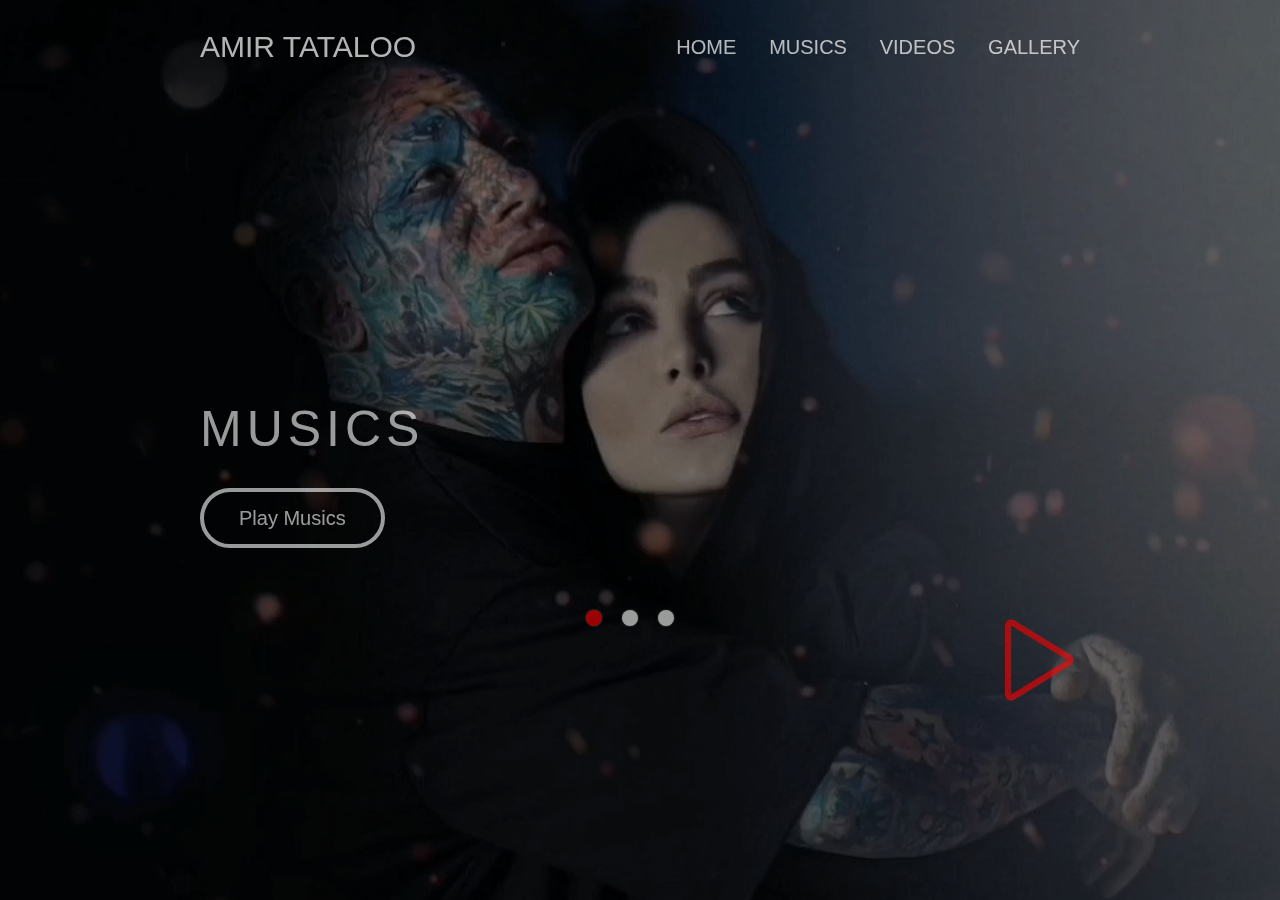
<file: index.html>
<!DOCTYPE html>
<html lang="en" dir="ltr">
  <head>
    <meta charset="utf-8" />
    <meta
      name="description"
      content="Amirhossein Maghsoudloo (Persian: امیرحسین مقصودلو; born 21 September 1987) known professionally as Amir Tataloo (Persian: امیر تتلو), is an Iranian singer and songwriter. Tataloo is a part of the first generation of the Iranian underground hip hop scene."
    />
    <meta name="viewport" content="width=device-width, initial-scale=1.0" />
    <title>Amir Tataloo | امیر تتلو</title>
  
    <link rel="stylesheet" href="style.css" />
  </head>
  <body>
    <header>
      <a href="index.html" class="brand">Amir Tataloo</a>
      <div class="menu-btn"></div>
      <div class="navigation">
        <div class="navigation-items">
          <a href="index.html">Home</a>
          <a href="musics.html">Musics</a>
          <a href="videos.html">Videos</a>
          <a href="gallary.html">Gallery</a>
        </div>
      </div>
    </header>

    <section class="home">
      <video
        class="video-slide active"
        src="bg/bg-home-1.mp4"
        autoplay
        muted
        loop
      ></video>
      <video
        class="video-slide"
        src="bg/bg-home-2.mp4"
        autoplay
        muted
        loop
      ></video>
      <video
        class="video-slide"
        src="bg/bg-home-3.mp4"
        autoplay
        muted
        loop
      ></video>
      <div class="content active">
        <h1>Musics</h1>
        <a href="musics.html">Play Musics</a>
      </div>
      <div class="content">
        <h1>Videos</h1>
        <a href="videos.html">Play Videos</a>
      </div>
      <div class="content">
        <h1>Gallery</h1>
        <a href="gallary.html">Open Gallery</a>
      </div>
      <div class="slider-navigation">
        <div class="nav-btn active"></div>
        <div class="nav-btn"></div>
        <div class="nav-btn"></div>

      <div class="playmusic">
        <img src="bg/play.png" alt="play music" id="icon">
      </div>
      <audio id="mySong" loop>
      <source src="bg/home-music.mp3" type="audio/mp3" >
      </audio>
    
    </section>

<script src="app.js"></script>
  </body>
</html>
</file>
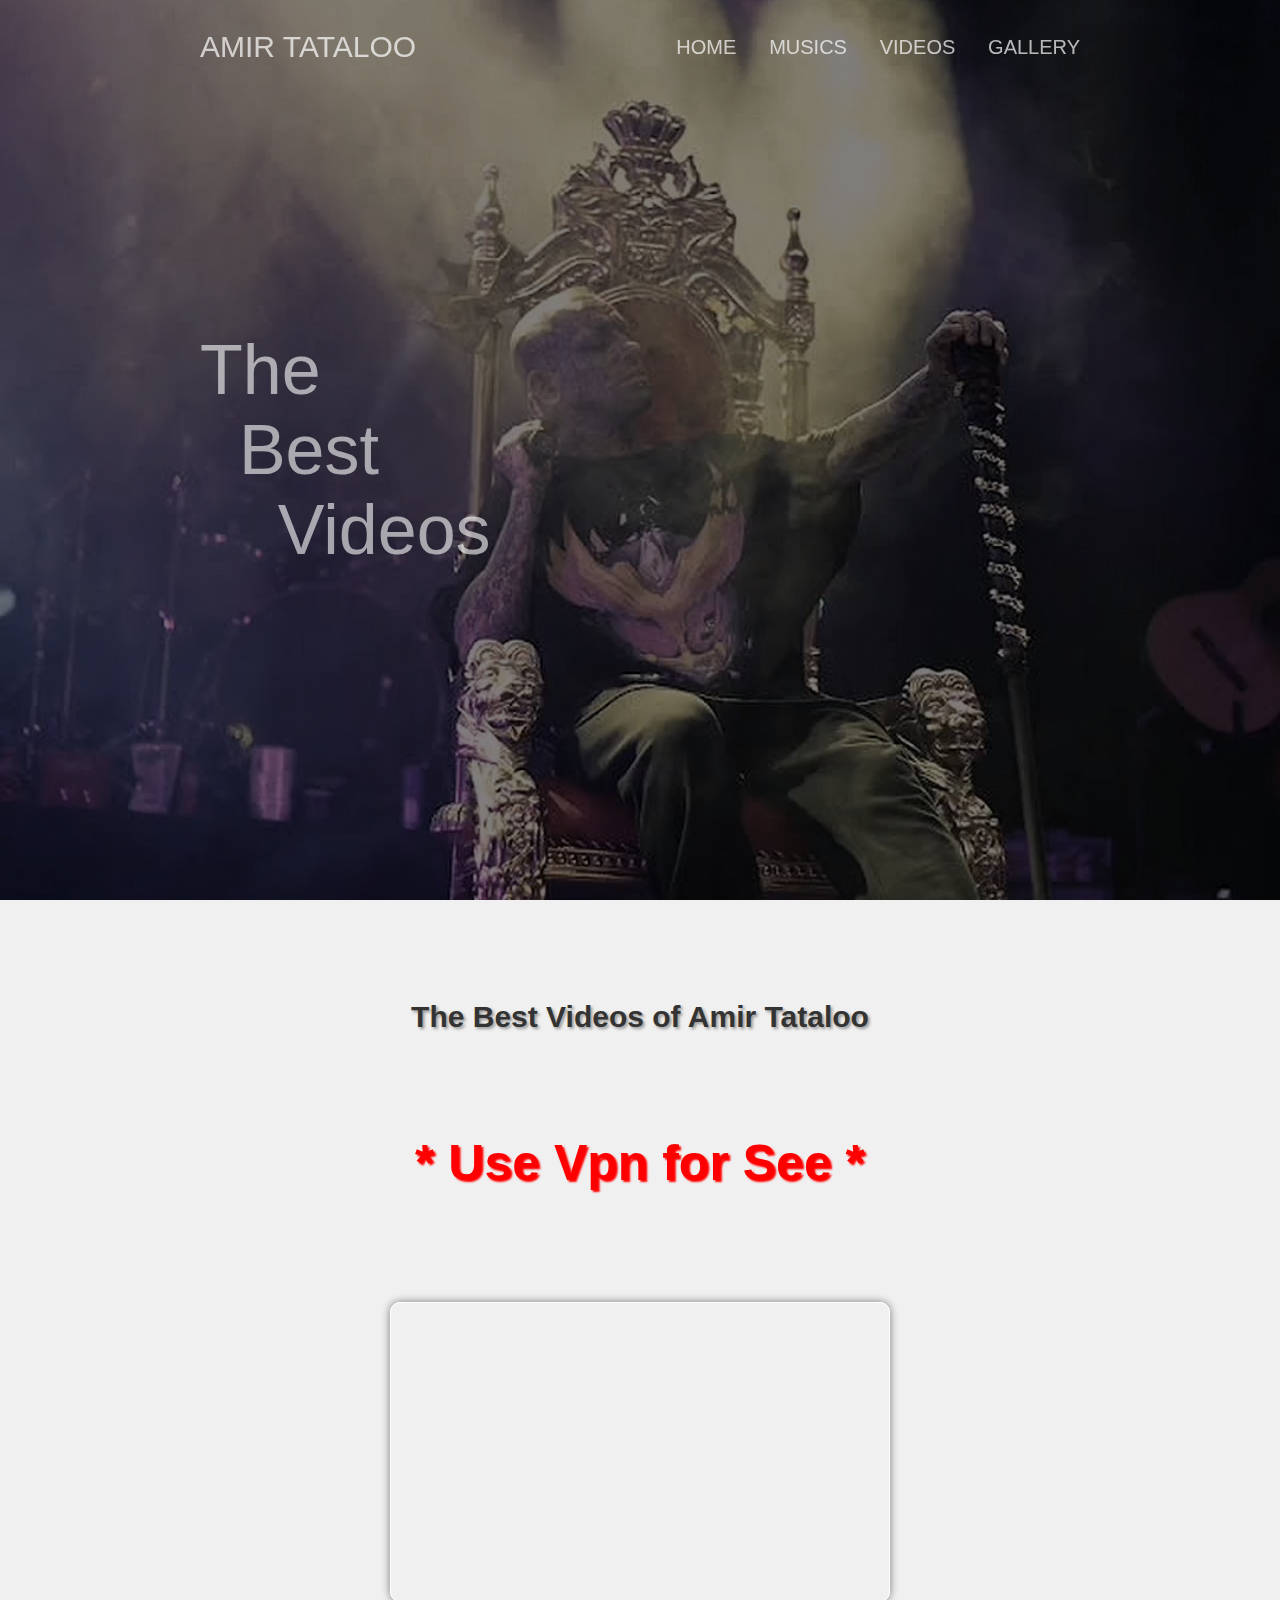
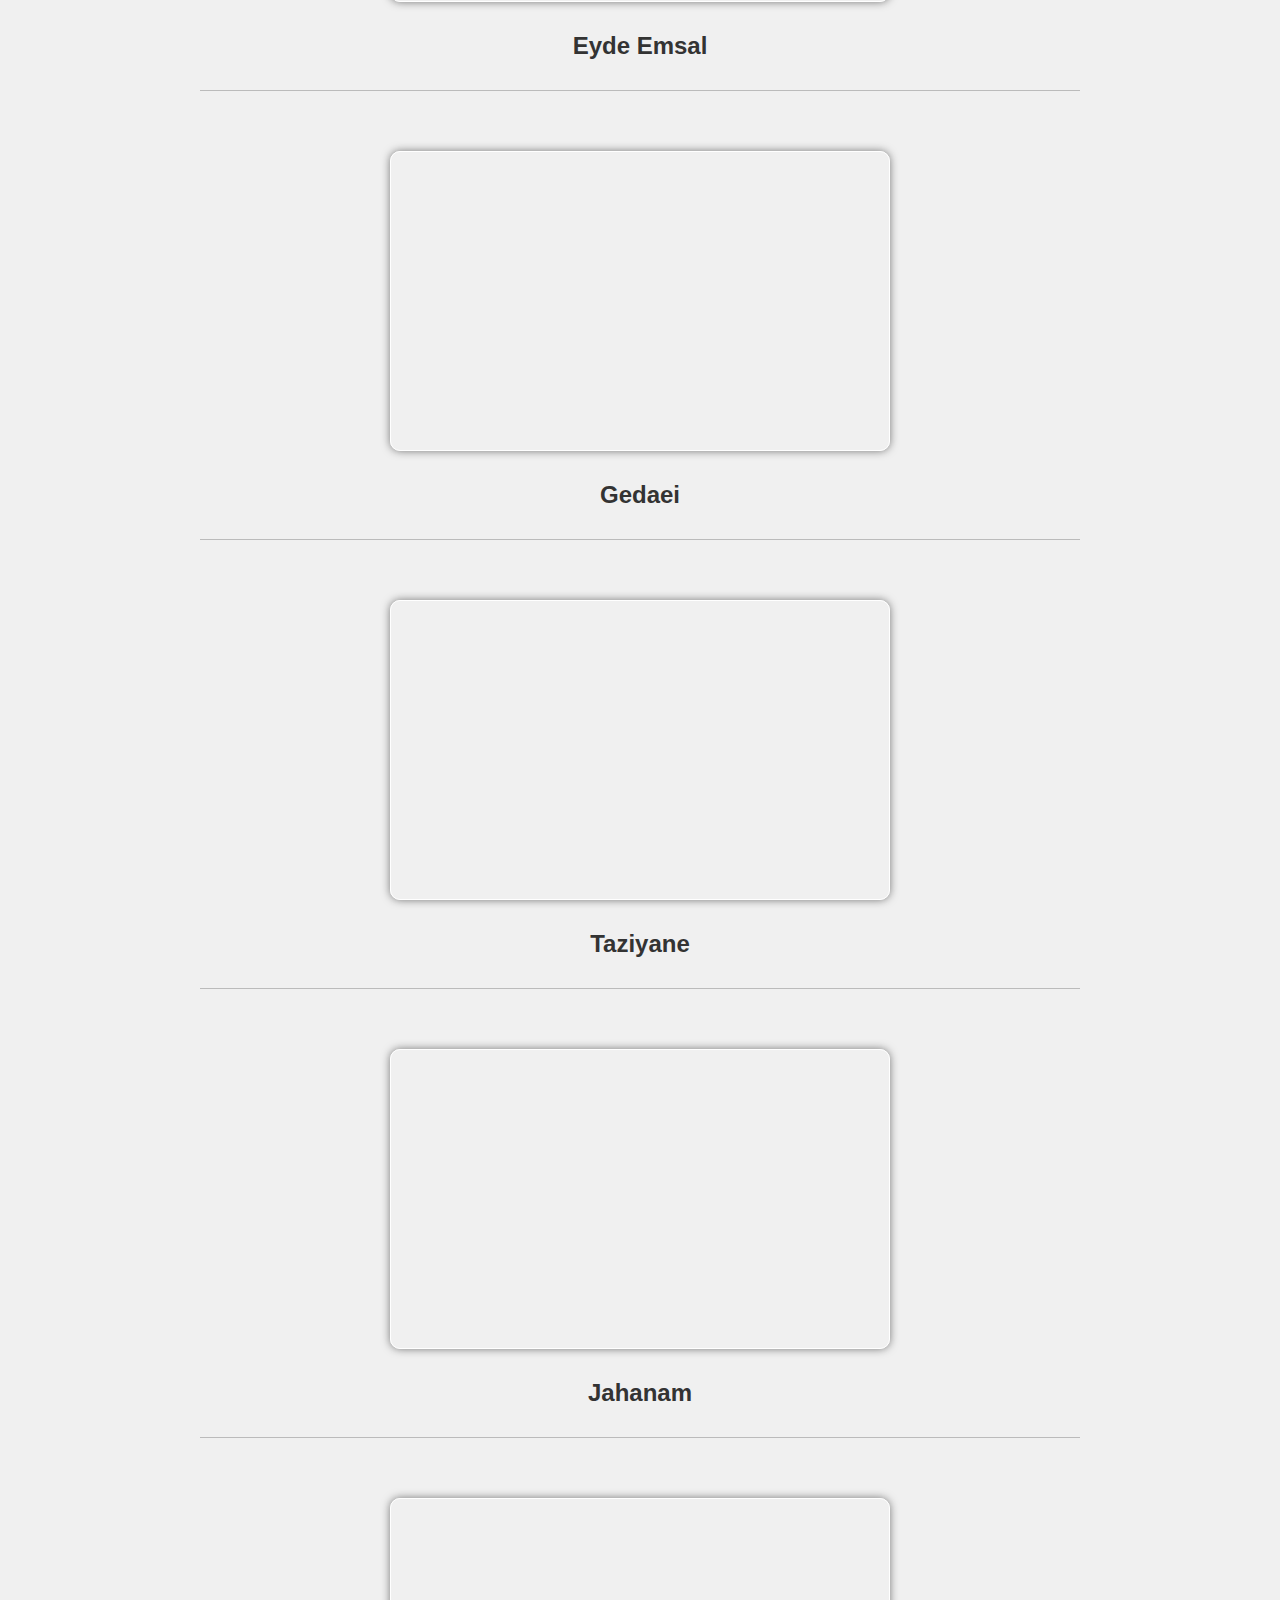
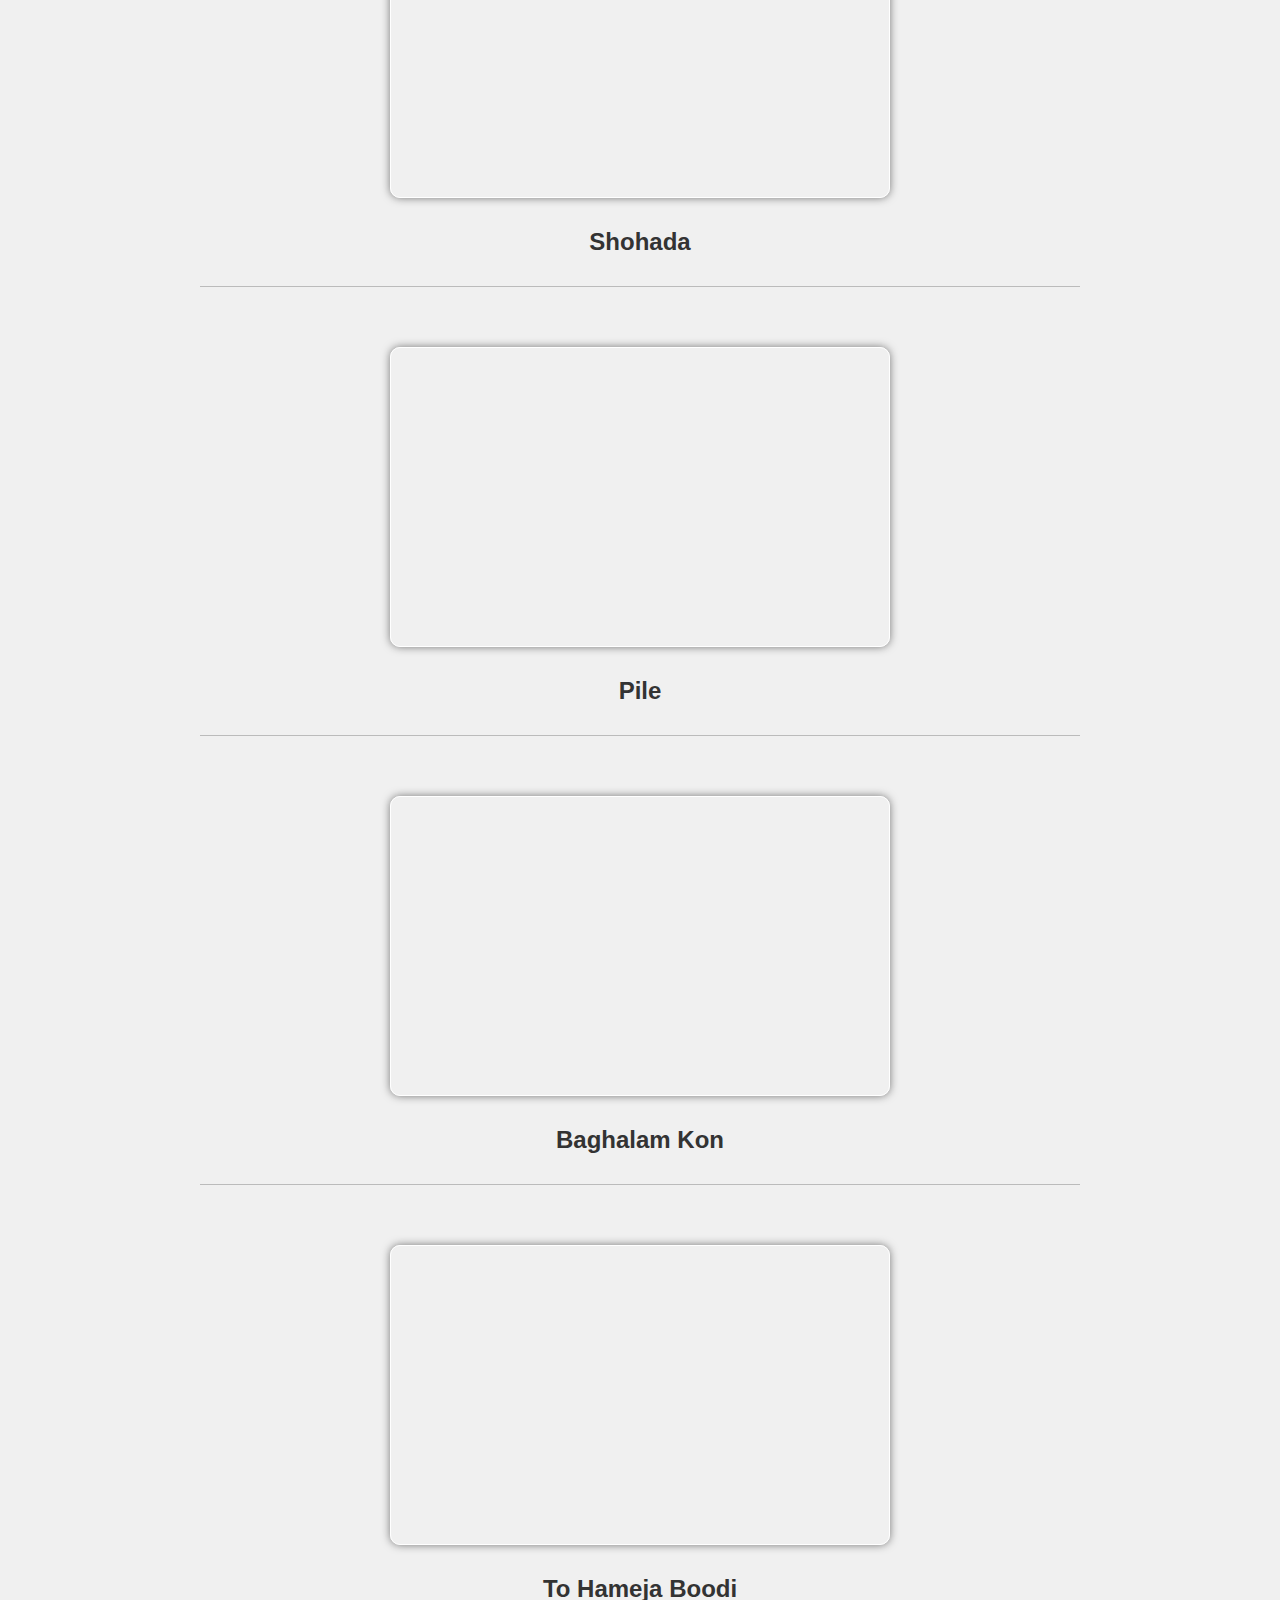
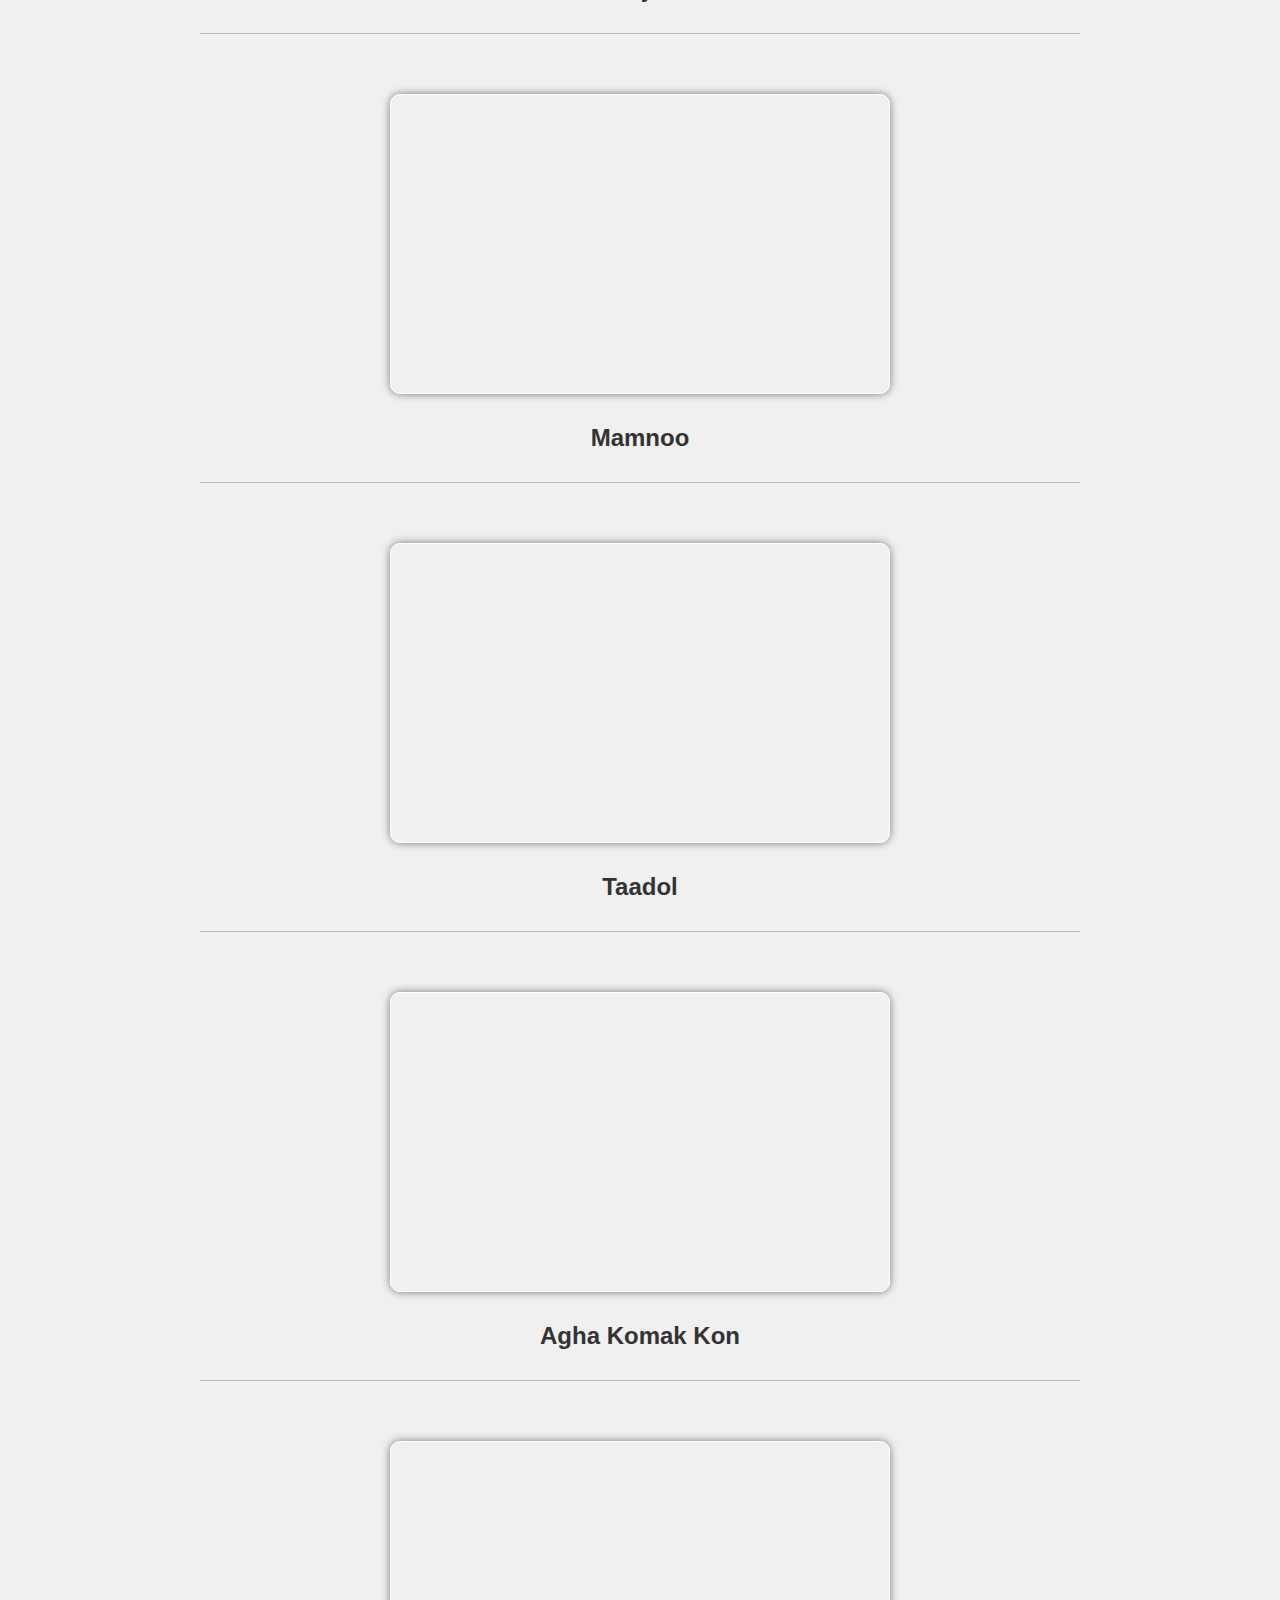
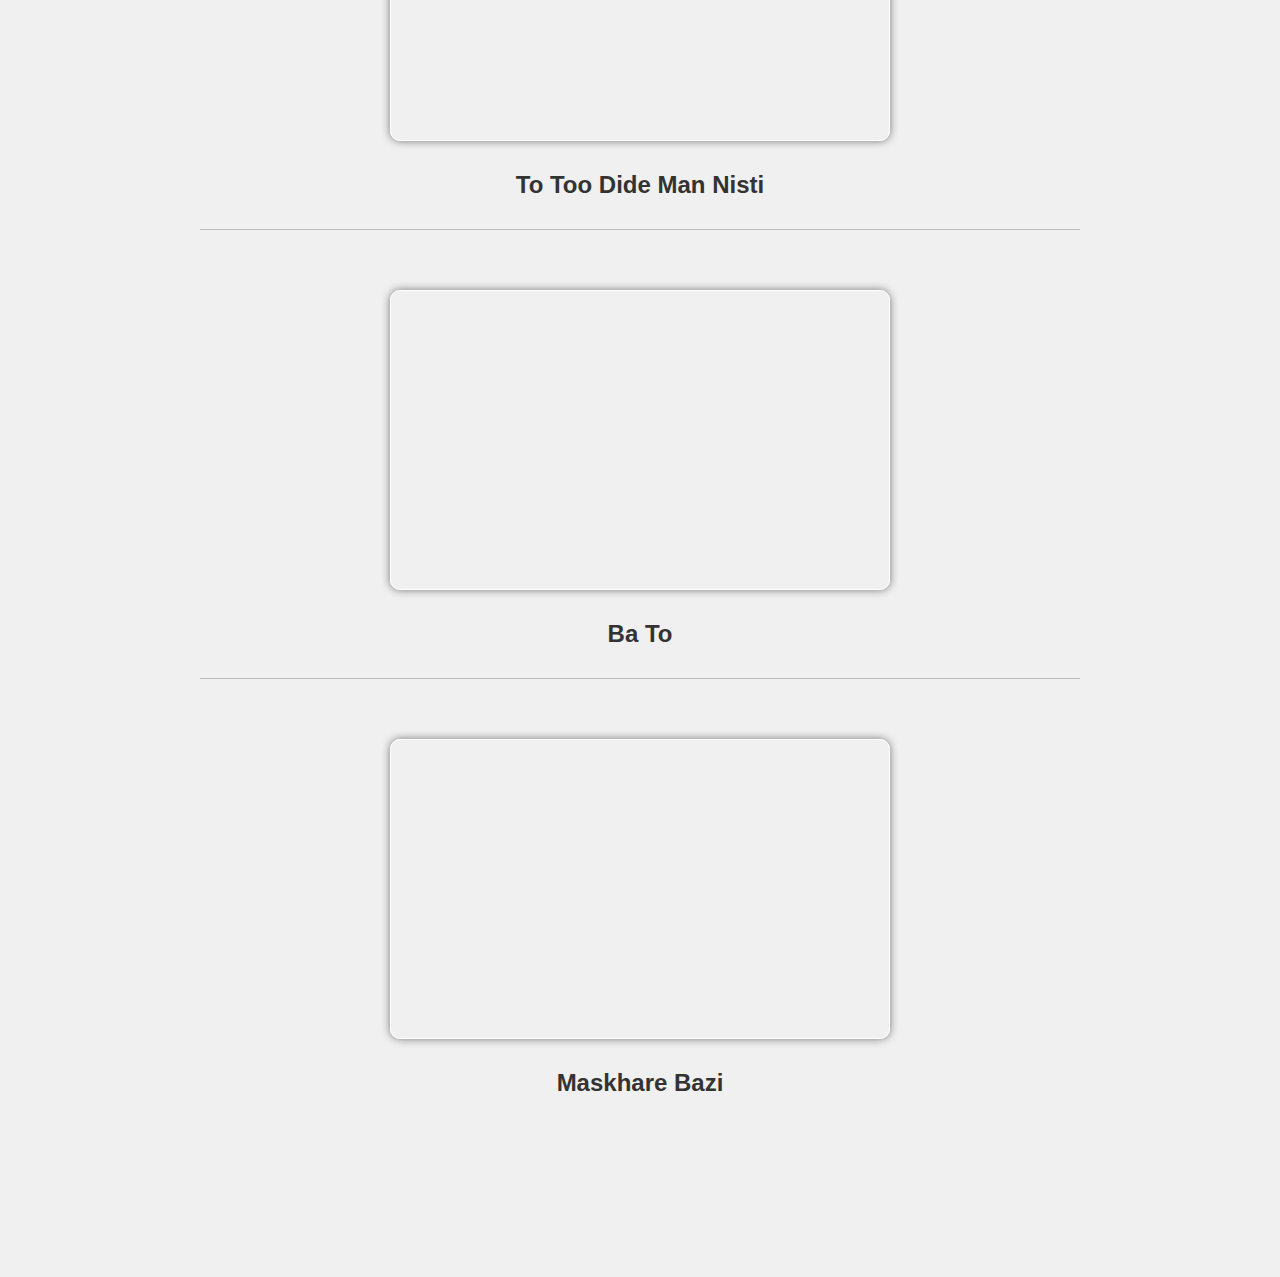
<file: videos.html>
<!DOCTYPE html>
<html lang="en" dir="ltr">
  <head>
    <meta charset="utf-8" />
    <meta
      name="description"
      content="Amirhossein Maghsoudloo (Persian: امیرحسین مقصودلو; born 21 September 1987) known professionally as Amir Tataloo (Persian: امیر تتلو), is an Iranian singer and songwriter. Tataloo is a part of the first generation of the Iranian underground hip hop scene."
    />
    <meta name="viewport" content="width=device-width, initial-scale=1.0" />
    <title>Amir Tataloo | امیر تتلو</title>
    <link rel="stylesheet" href="style.css" />
  </head>
  <body>
    <header>
      <a href="index.html" class="brand">Amir Tataloo</a>
      <div class="menu-btn"></div>
      <div class="navigation">
        <div class="navigation-items">
          <a href="index.html">Home</a>
          <a href="musics.html">Musics</a>
          <a href="videos.html">Videos</a>
          <a href="gallary.html">Gallery</a>
        </div>
      </div>
    </header>

    <section class="home">
      <video
        class="video-slide active"
        src="bg/bg-videos.mp4"
        autoplay
        muted
        loop
      ></video>

      <h1 id="page-title">
        <pre>The<br />  Best<br />    Videos</pre>
      </h1>
    </section>

    <section class="video-items">
      <h2 id="video-items-h2">The Best Videos of Amir Tataloo</h2>
      <h2 id="video-items-h2-2">* Use Vpn for See *</h2>
      <!-- ////////////////////////////////////////////// -->
      <div class="video-item">
        <iframe
          class="video-item-mp4"
          src="https://www.youtube.com/embed/kdaQteY5WKE"
        ></iframe>
        <h2 class="video-item-h2">Eyde Emsal</h2>
      </div>
      <!-- ////////////////////////////////////////////// -->
      <div class="video-item">
        <iframe
          class="video-item-mp4"
          src="https://www.youtube.com/embed/ka3hxwgsiaQ"
        ></iframe>
        <h2 class="video-item-h2">Gedaei</h2>
      </div>
      <!-- ////////////////////////////////////////////// -->
      <div class="video-item">
        <iframe
          class="video-item-mp4"
          src="https://www.youtube.com/embed/enLRCcS8zUs?list=PLuVEqIYTvee1xPC_wFqEMdvHvGKudc_v6"
        ></iframe>
        <h2 class="video-item-h2">Taziyane</h2>
      </div>
      <!-- ////////////////////////////////////////////// -->
      <div class="video-item">
        <iframe
          class="video-item-mp4"
          src="https://www.youtube.com/embed/c1OELRZ0eOo"
        ></iframe>
        <h2 class="video-item-h2">Jahanam</h2>
      </div>
      <!-- ////////////////////////////////////////////// -->
      <div class="video-item">
        <iframe
          class="video-item-mp4"
          src="https://www.youtube.com/embed/HK_A-tgM5C0"
        ></iframe>
        <h2 class="video-item-h2">Shohada</h2>
      </div>
      <!-- ////////////////////////////////////////////// -->
      <div class="video-item">
        <iframe
          class="video-item-mp4"
          src="https://www.youtube.com/embed/BiTloIWe-lo?list=PLuVEqIYTvee1xPC_wFqEMdvHvGKudc_v6"
        ></iframe>
        <h2 class="video-item-h2">Pile</h2>
      </div>
      <!-- ////////////////////////////////////////////// -->
      <div class="video-item">
        <iframe
          class="video-item-mp4"
          src="https://www.youtube.com/embed/Bkmq9SU3D2A?list=PLuVEqIYTvee1xPC_wFqEMdvHvGKudc_v6"
        ></iframe>
        <h2 class="video-item-h2">Baghalam Kon</h2>
      </div>
      <!-- ////////////////////////////////////////////// -->
      <div class="video-item">
        <iframe
          class="video-item-mp4"
          src="https://www.youtube.com/embed/5lSDu2IL1RU?list=PLuVEqIYTvee1xPC_wFqEMdvHvGKudc_v6"
        ></iframe>
        <h2 class="video-item-h2">To Hameja Boodi</h2>
      </div>
      <!-- ////////////////////////////////////////////// -->
      <div class="video-item">
        <iframe
          class="video-item-mp4"
          src="https://www.youtube.com/embed/b7WS0OB-GZ8?list=PLuVEqIYTvee1xPC_wFqEMdvHvGKudc_v6"
        ></iframe>
        <h2 class="video-item-h2">Mamnoo</h2>
      </div>
      <!-- ////////////////////////////////////////////// -->
      <div class="video-item">
        <iframe
          class="video-item-mp4"
          src="https://www.youtube.com/embed/InnKcVMIq6M?list=PLuVEqIYTvee1xPC_wFqEMdvHvGKudc_v6"
        ></iframe>
        <h2 class="video-item-h2">Taadol</h2>
      </div>
      <!-- ////////////////////////////////////////////// -->
      <div class="video-item">
        <iframe
          class="video-item-mp4"
          src="https://www.youtube.com/embed/_ExGBGOO8e8?list=PLuVEqIYTvee1xPC_wFqEMdvHvGKudc_v6"
        ></iframe>
        <h2 class="video-item-h2">Agha Komak Kon</h2>
      </div>
      <!-- ////////////////////////////////////////////// -->
      <div class="video-item">
        <iframe
          class="video-item-mp4"
          src="https://www.youtube.com/embed/ZFC2OPrBdcg?list=PLuVEqIYTvee1xPC_wFqEMdvHvGKudc_v6"
        ></iframe>
        <h2 class="video-item-h2">To Too Dide Man Nisti</h2>
      </div>
      <!-- ////////////////////////////////////////////// -->
      <div class="video-item">
        <iframe
          class="video-item-mp4"
          src="https://www.youtube.com/embed/DsG8uTAHc30?list=PLuVEqIYTvee1xPC_wFqEMdvHvGKudc_v6"
        ></iframe>
        <h2 class="video-item-h2">Ba To</h2>
      </div>
      <!-- ////////////////////////////////////////////// -->
      <div class="video-item">
        <iframe
          class="video-item-mp4"
          src="https://www.youtube.com/embed/vZAavMIBaf8"
        ></iframe>
        <h2 class="video-item-h2">Maskhare Bazi</h2>
      </div>
      <!-- ////////////////////////////////////////////// -->
    </section>
  </body>
</html>
</file>
<file: style.css>
* {
  margin: 0;
  padding: 0;
  box-sizing: border-box;
  font-family: sans-serif;
}
html {
  font-size: 62.5%;
}
header {
  z-index: 999;
  position: absolute;
  top: 0;
  left: 0;
  width: 100%;
  display: flex;
  justify-content: space-between;
  align-items: center;
  padding: 3rem 20rem;
}

header .brand {
  color: #fff;
  font-size: 3rem;
  font-weight: 500;
  text-transform: uppercase;
  text-decoration: none;
  transition: all 0.5s;
  opacity: 70%;
}

header .brand:hover {
  color: red;
}
header .navigation {
  position: relative;
}

header .navigation .navigation-items a {
  position: relative;
  color: #fff;
  opacity: 70%;
  font-size: 2rem;
  font-weight: 500;
  text-decoration: none;
  text-transform: uppercase;
  margin-left: 3rem;
  transition: all 0.5s;
}

header .navigation .navigation-items a:hover {
  color: red;
}

section {
  padding: 10rem 20rem;
}

.home {
  position: relative;
  width: 100%;
  min-height: 100vh;
  display: flex;
  justify-content: center;
  flex-direction: column;
  background: #111;
}

.home:before {
  z-index: 777;
  content: "";
  position: absolute;
  background: rgba(0, 0, 0, 0.5);
  width: 100%;
  height: 100%;
  top: 0;
  left: 0;
}

.home .content {
  z-index: 888;
  color: #fff;
  width: 70%;
  margin-top: 5rem;
  display: none;
  opacity: 60%;
}

.home .content.active {
  display: block;
}

.home .content h1 {
  font-size: 5rem;
  font-weight: 500;
  text-transform: uppercase;
  letter-spacing: 0.5rem;
  line-height: 7.5rem;
  margin-bottom: 4rem;
}

.home .content a {
  padding: 1.5rem 3.5rem;
  color: #fff;
  font-size: 2rem;
  font-weight: 500;
  text-decoration: none;
  border: 0.4rem solid #fff;
  border-radius: 3rem;
  transition: all 0.5s;
}
.home .content a:hover {
  color: red;
  border-color: red;
}

.home .media-icons {
  z-index: 888;
  position: absolute;
  right: 3rem;
  display: flex;
  flex-direction: column;
  opacity: 60%;
}

.home .media-icons a {
  text-decoration: none;
  color: #fff;
  font-size: 3rem;
  transition: 0.5s ease;
}

.home .media-icons a:not(:last-child) {
  margin-bottom: 2rem;
}

.home .media-icons a:hover {
  color: #ff0000;
}

.playmusic {
  z-index: 888;
  position: absolute;
  right: 0px;
  top: 0px;
  display: flex;
  flex-direction: column;
}
.playmusic img {
  height: 10rem;
  filter: invert(14%) sepia(93%) saturate(7484%) hue-rotate(3deg)
    brightness(111%) contrast(114%);
  opacity: 60%;
}

.home video {
  z-index: 000;
  position: absolute;
  top: 0;
  left: 0;
  width: 100%;
  height: 100%;
  object-fit: cover;
}

.slider-navigation {
  z-index: 888;
  position: relative;
  display: flex;
  justify-content: center;
  align-items: center;
  transform: translateY(8rem);
  margin-bottom: 1.2rem;
}

.slider-navigation .nav-btn {
  width: 1.6rem;
  height: 1.6rem;
  background: #fff;
  border-radius: 50%;
  cursor: pointer;
  box-shadow: 0 0 0.2rem rgba(255, 255, 255, 0.5);
  transition: 0.5s ease;
  opacity: 60%;
}

.slider-navigation .nav-btn.active {
  background: red;
}

.slider-navigation .nav-btn:not(:last-child) {
  margin-right: 2rem;
}

.slider-navigation .nav-btn:hover {
  transform: scale(1.2);
}

.video-slide {
  position: absolute;
  width: 100%;
  clip-path: circle(0% at 0 50%);
}

.video-slide.active {
  clip-path: circle(150% at 0 50%);
  transition: 2s ease;
  transition-property: clip-path;
}

#page-title {
  color: #fff;
  font-size: 7rem;
  z-index: 999;
  font-weight: 500;
  opacity: 60%;
}
/* ///////////////////////////////////////////// */
/* musics.html */
.music-items {
  background-color: rgb(240, 240, 240);
}
#music-items-h2 {
  text-align: center;
  font-size: 3rem;
  color: #333;
  margin: 0 0 10rem 0;
  text-shadow: 0.2rem 0.2rem 0.3rem #999;
}
.music-item {
  background-color: rgb(230, 230, 230);
  display: flex;
  flex-direction: column;
  align-items: center;
  padding: 2rem;
  margin: 0 0 5rem 0;
  border: 0.1rem solid #fff;
  border-radius: 2rem;
  box-shadow: 0 0 0.5rem #777;
}
.music-item-h2 {
  font-size: 2.2rem;
  margin: 0 0 2rem 0;
  color: #333;
}
.music-item-img {
  width: 20rem;
  border: 0.1rem solid #fff;
  border-radius: 10rem;
  margin: 0 0 2rem 0;
  box-shadow: 0 0 0.5rem #777;
}
.music-item-audio {
  width: 48rem;
  margin: 0 0 1rem 0;
}
/* ///////////////////////////////////////////// */
/* videos.html */
.video-items {
  background-color: rgb(240, 240, 240);
}
#video-items-h2 {
  text-align: center;
  font-size: 3rem;
  color: #333;
  margin: 0 0 10rem 0;
  text-shadow: 0.2rem 0.2rem 0.3rem #999;
}
#video-items-h2-2 {
  text-align: center;
  font-size: 5rem;
  color: red;
  margin: 0 0 10rem 0;
  text-shadow: 0.2rem 0.2rem 0.2rem red;
}
.video-item {
  display: flex;
  flex-direction: column;
  align-items: center;
  padding: 1rem;
  margin: 0 0 5rem 0;
  border-bottom: 0.1rem solid rgb(187, 187, 187);
}
.video-item:last-child {
  border-bottom: none;
}
.video-item-h2 {
  font-size: 2.4rem;
  margin: 2rem 0;
  color: #333;
}

.video-item-mp4 {
  width: 50rem;
  height: 30rem;
  margin: 0 0 1rem 0;
  border: 0.1rem solid #fff;
  border-radius: 1rem;
  box-shadow: 0 0 0.8rem #777;
}
/* ///////////////////////////////////////////// */
/* gallery.html */
.gallery-items {
  background-color: rgb(240, 240, 240);
}
#gallery-items-h2 {
  text-align: center;
  font-size: 3rem;
  color: #333;
  margin: 0 0 10rem 0;
  text-shadow: 0.2rem 0.2rem 0.3rem #999;
}
.gallery-item {
  display: flex;
  flex-direction: column;
  align-items: center;
}
.gallery-item-img {
  width: 50rem;
  border: 1px solid #fff;
  border-radius: 2rem;
  margin-bottom: 5rem;
  box-shadow: 0 0 0.8rem #777;
}
/* ///////////////////////////////////////////// */
@media (max-width: 1100px) {
  html {
    font-size: 55%;
  }
}
/* ///////////////////////////////////////////// */

@media (max-width: 950px) {
  html {
    font-size: 50%;
  }
}
/* ///////////////////////////////////////////// */

@media (max-width: 850px) {
  html {
    font-size: 44%;
  }
}
/* ///////////////////////////////////////////// */

@media (max-width: 750px) {
  html {
    font-size: 44%;
  }
  header {
    padding: 3rem 2rem;
  }

  section {
    padding: 10rem 3rem;
  }
}
/* ///////////////////////////////////////////// */

@media (max-width: 550px) {
  html {
    font-size: 40%;
  }
  header .brand {
    display: none;
  }
}
/* ///////////////////////////////////////////// */

@media (max-width: 350px) {
  html {
    font-size: 35%;
  }
  header .brand {
    display: none;
  }
}
/* ///////////////////////////////////////////// */

@media (max-width: 260px) {
  html {
    font-size: 30%;
  }
  header .brand {
    display: none;
  }
}
/* ///////////////////////////////////////////// */

@media (max-width: 230px) {
  html {
    font-size: 25%;
  }
  header .brand {
    display: none;
  }
}

/* ///////////////////////////////////////// */
</file>
